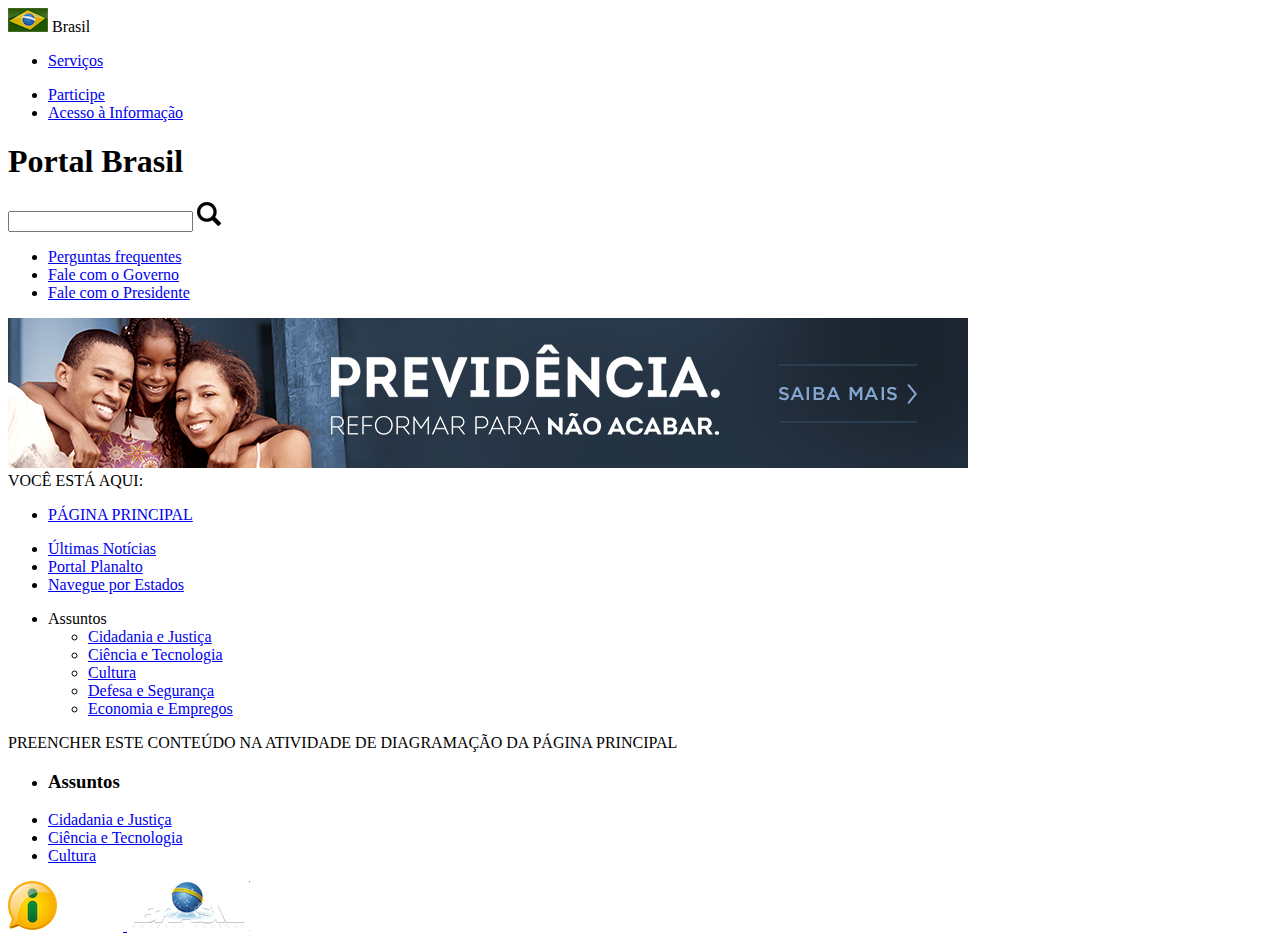
<file: index_versao_estrutural.html>
<!DOCTYPE HTML>
<html>
	<head>
		<title>Fundamentos para Internet 
			- Estudo de Caso - Brasil</title>
		<meta charset="UTF-8">
	</head>
	<body>
		<div class="tudo">
			<div class="cabecalho">
				<div class="cabecalho-informacao">
					<div class="informacao-brasil">
						<img src="imagens/bandeira-brasil.png" 
						  alt="Bandeira do Brasil"> Brasil
					</div>
					<ul class="mover-esquerda">
						<li><a href="servico.html">
							Serviços
						</a></li>
					</ul>
					<ul class="mover-direita">
						<li><a href="participe.html">
							Participe
						</a></li>
						<li><a href="informacao.html">
							Acesso à Informação
						</a></li>
					</ul>
				</div>
				<div class="cabecalho-destaque">
					<h1 class="titulo-portal">
						Portal Brasil
					</h1>
					<div class="busca">
						<form>
							<input type="text" name="busca"
							  class="input-busca">
							<input type="image" 
							  src="imagens/icone-busca.png">
						</form>
					</div>
				</div>
				<div class="cabecalho-ouvidoria">
					<ul>
						<li><a href="perguntas.html">
							Perguntas frequentes
						</a></li>
						<li><a href="fale-governo.html">
							Fale com o Governo
						</a></li>
						<li><a href="fale-presidente.html">
							Fale com o Presidente
						</a></li>
					</ul>
				</div>
			</div>
			<div class="corpo">
				<div class="banner-principal">
					<a href="previdencia.html">
						<img src="imagens/banner1.jpg"
					      alt="Reforma da Previdência">
					</a>
				</div>
				<div class="mapa-do-site">
					VOCÊ ESTÁ AQUI: 
					<ul>
						<li><a href="index.html">
							PÁGINA PRINCIPAL
						</a></li>
					</ul>
				</div>
				<div class="corpo-conteudo">
					<div class="estrutura-lateral">
						<ul class="menu-destaque">
							<li><a href="noticias.html">
								Últimas Notícias
							</a></li>
							<li><a href="planalto.html">
								Portal Planalto
							</a></li>
							<li><a href="estados.html">
								Navegue por Estados
							</a></li>
						</ul>
						<ul class="menu-estruturado">
							<li class="titulo">
								Assuntos
								<ul>
									<li><a href="cidadania.html">
										Cidadania e Justiça
									</a></li>
									<li><a href="ciencia.html">
										Ciência e Tecnologia
									</a></li>
									<li><a href="cultura.html">
										Cultura
									</a></li>
									<li><a href="defesa.html">
										Defesa e Segurança
									</a></li>
									<li><a href="economia.html">
										Economia e Empregos
									</a></li>
								</ul>
							</li>
						</ul>
					</div>
					<div class="conteudo">
						PREENCHER ESTE CONTEÚDO NA ATIVIDADE
						DE DIAGRAMAÇÃO DA PÁGINA PRINCIPAL
					</div>
				</div>
			</div>
			<div class="rodape">
				<div class="rodape-mapa">
					<div class="mapa-blocos">
						<ul>
							<li><h3>Assuntos</h3></li>
							<li><a href="cidadania.html">
								Cidadania e Justiça
							</a></li>
							<li><a href="ciencia.html">
								Ciência e Tecnologia
							</a></li>
							<li><a href="cultura.html">
								Cultura
							</a></li>
						</ul>
					</div>
					<div class="mapa-blocos">
						<!-- mesmo conteúdo do bloco
						  superior com ul > li > a > texto -->
					</div>
					<div class="mapa-blocos">
						<!-- mesmo conteúdo do bloco
						  superior com ul > li > a > texto -->
					</div>
					<div class="mapa-blocos">
						<!-- mesmo conteúdo do bloco
						  superior com ul > li > a > texto -->
					</div>
				</div>
				<div class="rodape-destaques">
					<a href="informacao.html">
						<img src="imagens/informacao.png" 
						  alt="Acesso a Informação">
					</a>
					<a href="http://www.brasil.gov.br">
						<img src="imagens/brasil.png" alt="Brasil - Governo Federal">
					</a>
				</div>
			</div>
		</div>
	</body>
</html>
</file>
